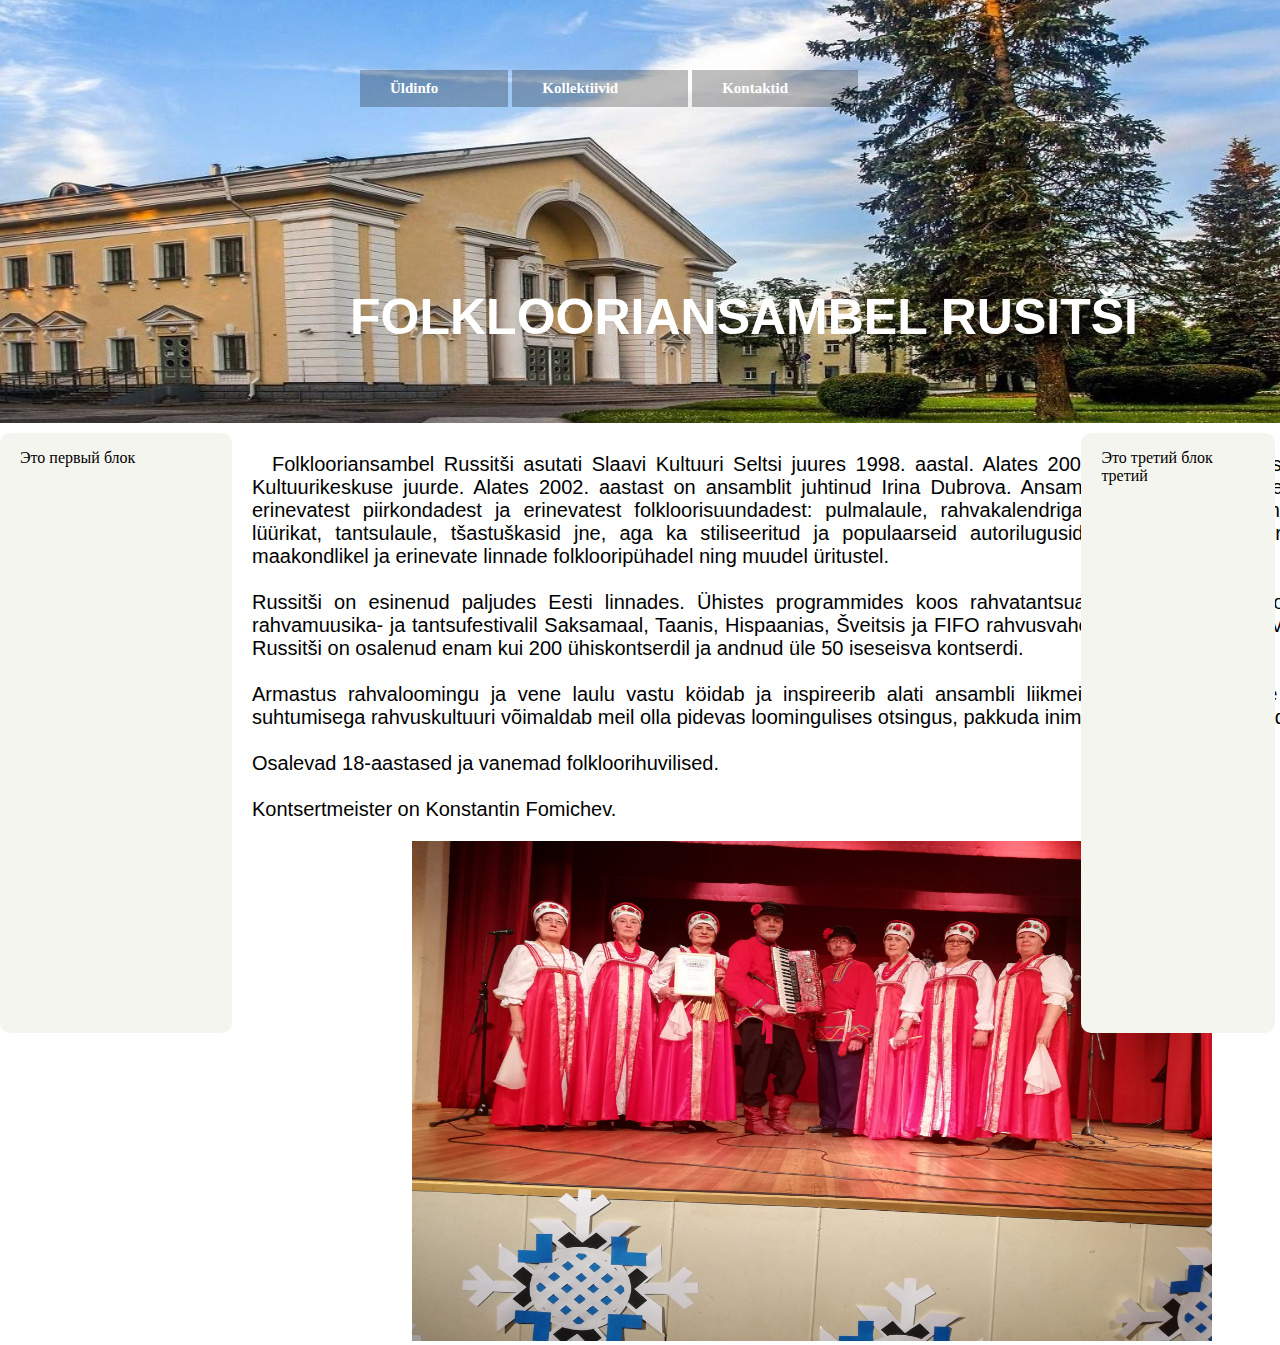
<file: rusitsi/index.html>
<!DOCTYPE html>
<html>
<head>
	<meta charset="utf-8">
	<link rel="stylesheet" href="\css\style.css">
	<title></title>
</head>
<body>
 
<header> 
<br><br><br>
<h1 class="text_header">FOLKLOORIANSAMBEL RUSITŠI</h1>



 <nav> 
     <ul> 
       <li><a href="C:\xampp\htdocs\kultuurikeskus\index.html">Üldinfo</a></li>  
       <li><a href="">Kollektiivid</a>
       <ul class="sub-menu">
         <li><a href="C:\xampp\htdocs\kultuurikeskus\index_2.html">Folklooriansambel Russitši</a></li>
         <li><a href="">About 2</a></li>
         <li><a href="">About 3</a></li>
       </ul>
    </li>
       <li><a href="">Kontaktid</a></li>  
     </ul> 
    </nav> 



</header>



 <div class="global_block">
 	<p>Это первый блок</p>

 </div><!--

--><div class="global_block_2">




 	<p class="text">Folklooriansambel Russitši asutati Slaavi Kultuuri Seltsi juures 1998. aastal. Alates 2000. aastast kuulub ansambel Russitši Sillamäe Kultuurikeskuse juurde. Alates 2002. aastast on ansamblit juhtinud Irina Dubrova. Ansambli repertuaaris on vene rahvalaule Venemaa erinevatest piirkondadest ja erinevatest folkloorisuundadest: pulmalaule, rahvakalendriga seotud laule, ringmängulaule, rahvamänge, lüürikat, tantsulaule, tšastuškasid jne, aga ka stiliseeritud ja populaarseid autorilugusid. Ansambel osaleb regulaarselt vabariiklikel, maakondlikel ja erinevate linnade folklooripühadel ning muudel üritustel. <br><br>Russitši on esinenud paljudes Eesti linnades. Ühistes programmides koos rahvatantsuansambliga Suveniir osalesid nad Europeade rahvamuusika- ja tantsufestivalil Saksamaal, Taanis, Hispaanias, Šveitsis ja FIFO rahvusvahelisel rahvafestivalil Šveitsis. Folklooriansambel Russitši on osalenud enam kui 200 ühiskontserdil ja andnud üle 50 iseseisva kontserdi.<br><br>
  Armastus rahvaloomingu ja vene laulu vastu köidab ja inspireerib alati ansambli liikmeid. Kaasaegne vaade folkloorile koos hooliva suhtumisega rahvuskultuuri võimaldab meil olla pidevas loomingulises otsingus, pakkuda inimestele rõõmu ja säilitada rahvatraditsioone.<br><br>
  Osalevad 18-aastased ja vanemad folkloorihuvilised.<br><br>
  Kontsertmeister on Konstantin Fomichev.


  <div>
  <img class="foto_rusici" src="img/rusici.jpg">
  </div>

 </div><!--

 --><div class="global_block_3">
 	<p>Это третий блок третий </p>

 </div>



</body>




</html>
</file>
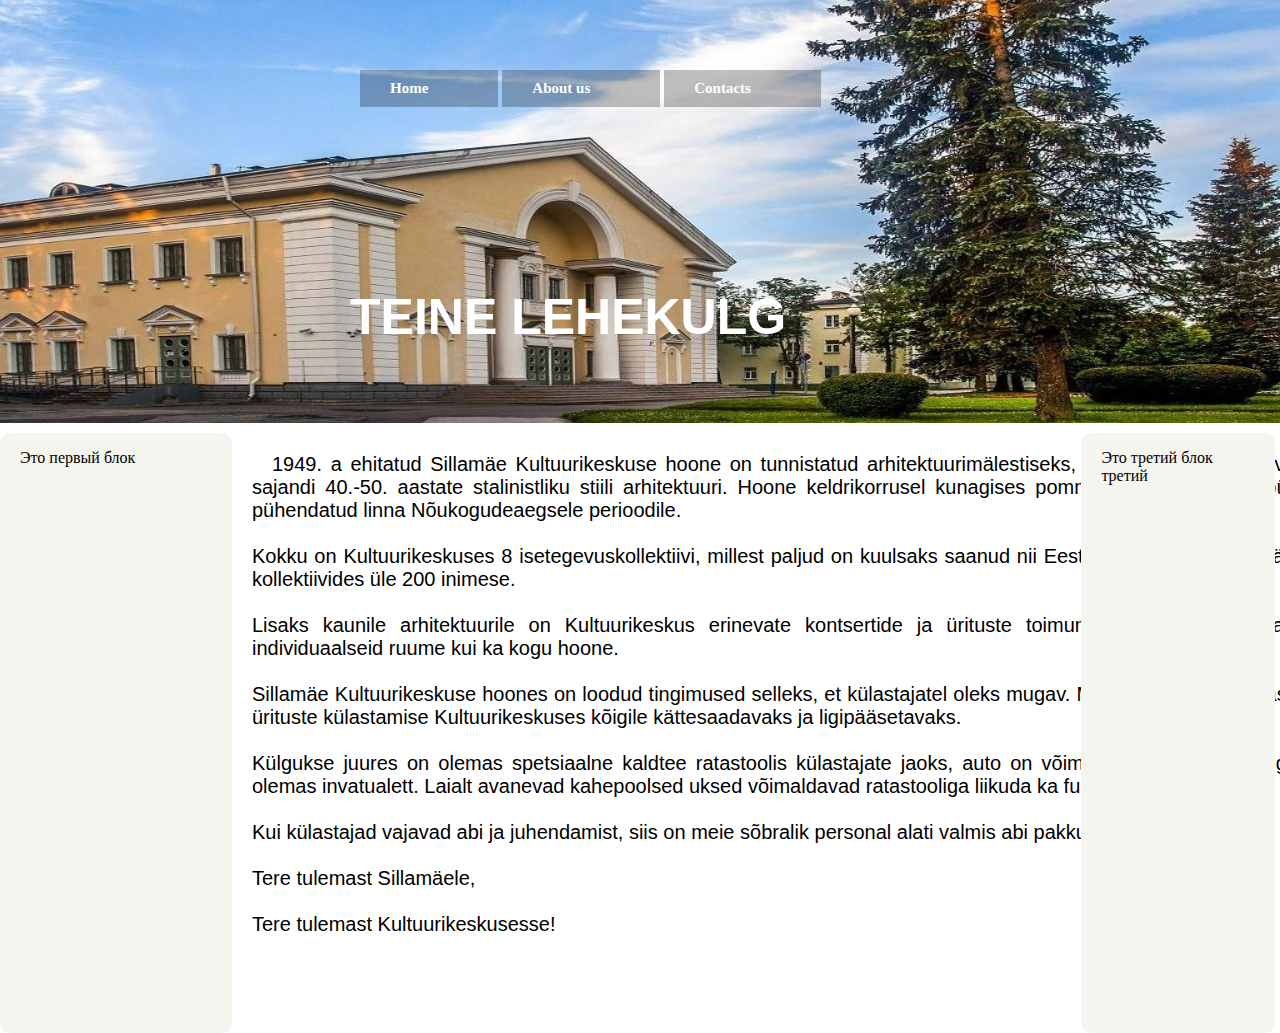
<file: index_2.html>
<!DOCTYPE html>
<html>
<head>
	<meta charset="utf-8">
	<link rel="stylesheet" href="css/style.css">
	<title></title>
</head>
<body>
 
<header> 
<br><br><br>
<h1 class="text_header">TEINE LEHEKULG</h1>



 <nav> 
     <ul> 
       <li><a href="C:\xampp\htdocs\kultuurikeskus\index.html">Home</a></li>  
       <li><a href="">About us</a>
       <ul class="sub-menu">
         <li><a href="">About 1</a></li>
         <li><a href="">About 2</a></li>
         <li><a href="">About 3</a></li>
       </ul>
    </li>
       <li><a href="">Contacts</a></li>  
     </ul> 
    </nav> 



</header>



 <div class="global_block">
 	<p>Это первый блок</p>

 </div><!--

--><div class="global_block_2">
 	<p class="text">1949. a ehitatud Sillamäe Kultuurikeskuse hoone on tunnistatud arhitektuurimälestiseks, mis on nii seest kui väljast säilitanud eelmise sajandi 40.-50. aastate stalinistliku stiili arhitektuuri. Hoone keldrikorrusel kunagises pommivarjendis paikneb püsiekspositsioon, mis on pühendatud linna Nõukogudeaegsele perioodile.<br><br>

Kokku on Kultuurikeskuses 8 isetegevuskollektiivi, millest paljud on kuulsaks saanud nii Eestis kui ka välismaal. Tänapäeval osalevad meie kollektiivides üle 200 inimese.<br><br>

Lisaks kaunile arhitektuurile on Kultuurikeskus erinevate kontsertide ja ürituste toimumiskohaks, samuti pakutakse rentimiseks nii individuaalseid ruume kui ka kogu hoone.<br><br>

Sillamäe Kultuurikeskuse hoones on loodud tingimused selleks, et külastajatel oleks mugav. Meie jaoks on iga külastaja tähtis, püüame teha ürituste külastamise Kultuurikeskuses kõigile kättesaadavaks ja ligipääsetavaks.<br><br>

Külgukse juures on olemas spetsiaalne kaldtee ratastoolis külastajate jaoks, auto on võimalik parkida kohe külgukse kõrvale. Majas on olemas invatualett. Laialt avanevad kahepoolsed uksed võimaldavad ratastooliga liikuda ka fuajees.<br><br>

Kui külastajad vajavad abi ja juhendamist, siis on meie sõbralik personal alati valmis abi pakkuma.<br><br>

Tere tulemast Sillamäele,<br><br>

Tere tulemast Kultuurikeskusesse!</p>

 </div><!--

 --><div class="global_block_3">
 	<p>Это третий блок третий </p>

 </div>



</body>




</html>
</file>
<file: css/style.css>
.global_block{
	display: inline-block;
	vertical-align: top;
	width: 15%;
	/*min-height: 600px;*/
	height: 600px;
	
	margin: 0;
	position: relative;
	overflow-y: scroll;
	padding-right: 20px;
	padding-left: 20px;
	background-color: #F5F5F0;
	border-radius: 10px;

	/*margin-right: auto;*/
	/*min-width: 5%;*/

}



.global_block_2{
	display: inline-block;
	vertical-align: top;
	width: 55%;
	margin: 0 auto;
	position: relative;
	padding-right: 20px;
	padding-left: 20px;
	background-color: #FFFFFF;
	border-radius: 10px;

	/*margin-right: auto;*/
	/*min-width: 5%;*/
	/*transform: translate(-50%, -50%);  при изменении окна оставляет блок по центру.*/ 

}

.global_block_3{
	display: inline-block;
	vertical-align: top;
	width: 12%;
	min-height: 600px;
	
	margin: 0 auto;
	margin-right: 5px;
	position: relative;
	float: right;
	/*overflow: scroll; */
	padding-right: 20px;
	padding-left: 20px;
	background-color: #F5F5F0;
	border-radius: 10px;

	/*min-width: 5%;*/
	/*margin-right: auto;*/


}

body{
	margin: 0;
	background-color: #FFFFFF;
}

header{
	position: relative;
	background: url(../img/pilt2_kultuurikeskus.jpg);
	background-size: 2000px 450px;
	background-position: center;
	padding-bottom: 300px;
	margin-bottom: 10px;




}

.text_header{
	position: absolute;    /*для блока, изменяемого внутри блока c position relativ*/
	padding-left: 350px;
	padding-top: 200px;
	color: #FFFFFF;
	font-size: 50px;
	font-family: Arial;

	/*width: inherit;
	height: inherit; как у родителя*/

}

/*.div_header{
	position: relative;
	display: inline-block;
	height: 10px;
	font-family: Arial;
	float: right;
	padding-left: 200px;
	margin-right: 180px;
	padding-top: 0px;
	background-color: rgba(0,0,0, 0.2);

	/*filter: blur(5px);*/


}

.div_header_text{
	color: #FFFFFF;
	font-size: 17px;

	background-color: rgba(0,0,0, 0.2); /*делает полупрозрачный фон за текстом*/
	color: white;
	font-weight: bold;

} 


.text{
	font-family: Arial;
	text-align: justify; /*выравнивание по сторонам*/
	display: block;
	font-size: 20px;
	width: 1250px;

	text-indent: 20px; /* отступ первой строки*/
	white-space: normal;
	
}

.text2{
	font-family: Arial;
	font-size: 17px;
	width: 20px;
	text-align: justify;
	float: right 5px;
	
	/*padding-bottom: 200px;
	padding-left: 500px; */

	} 


	header nav{
  float: top left;
  padding-left: 320px;
}

header .sub-menu{
  display: none;
  padding: 0;
  left: 0;
  top: 37px;
  background-color: #f3f3f3;
  position: absolute;
  
}

header .sub-menu li{
  border-bottom: 1px solid #ccc;
  width: 100%;
  padding: 0;
  
}

header nav li{
  display: inline-block;
  padding-right: 40px;
  position: relative;
  font-size: 15px;
  font-weight: bold;
  background-color: #112589;
  background-color: rgba(0,0,0, 0.25);
  

}

header nav li a{
    padding: 10px 30px;
    display: block;
    /*color: #BE3939;*/
    text-decoration: none;
    transition: 0.3s;
    color: #FFFFFF;   /*цвет текста*/
}

header nav li a:hover{
  background-color: #4131DF; /*подсветка при наведении*/
  width: 200px;

  
}

header nav li:hover .sub-menu{
  display: block;
  background-color: #8998F5; /*подложка выпадающего меню*/

  
}

section h3{
  font-size: 35px;
  text-align: center;
  text-transform: uppercase;
  

}

section p {
  font-size: 20px; 

}

.foto_rusici{
	position: relative;
	width: 800px;
	height: 500px;
	padding-left: 160px;	
	
}

.card-photo_block1 {
	/*position: absolute;
	width: 70px;
	height: 0px;
	/*margin: 0 auto;*/
	margin-left: 5px;
	margin-right: 20px;
	font-family: Times New Roman;
	text-align: justify;
	

	}

	.footer{
		position: relative;
		text-align: center;
		width: 100%;
		height: 200px;
		margin: 0 auto;
		margin-top: 125px;
		padding-bottom: 25px;

		color: #FFFFFF;
		font-size: 30px;
  	font-weight: bold;
  	background-color: #383855;
  	/*background-color: rgba(0,0,0, 0.25);*/
		
	}

	.logo{
		position: relative;
		display: inline;
		width: 125px;
		height: 60px; 
	}

	footer a {
		color: #FFFFFF;
		font-size: 20px;
		margin-left: 20px;
	}

/*задаём эффект изменения при наведении
	footer nav a:hover {
		border-bottom: 1px solid blue;
		color: red;

	}
	*/

	.bottom{
		font-size: 15px;
	}
</file>
